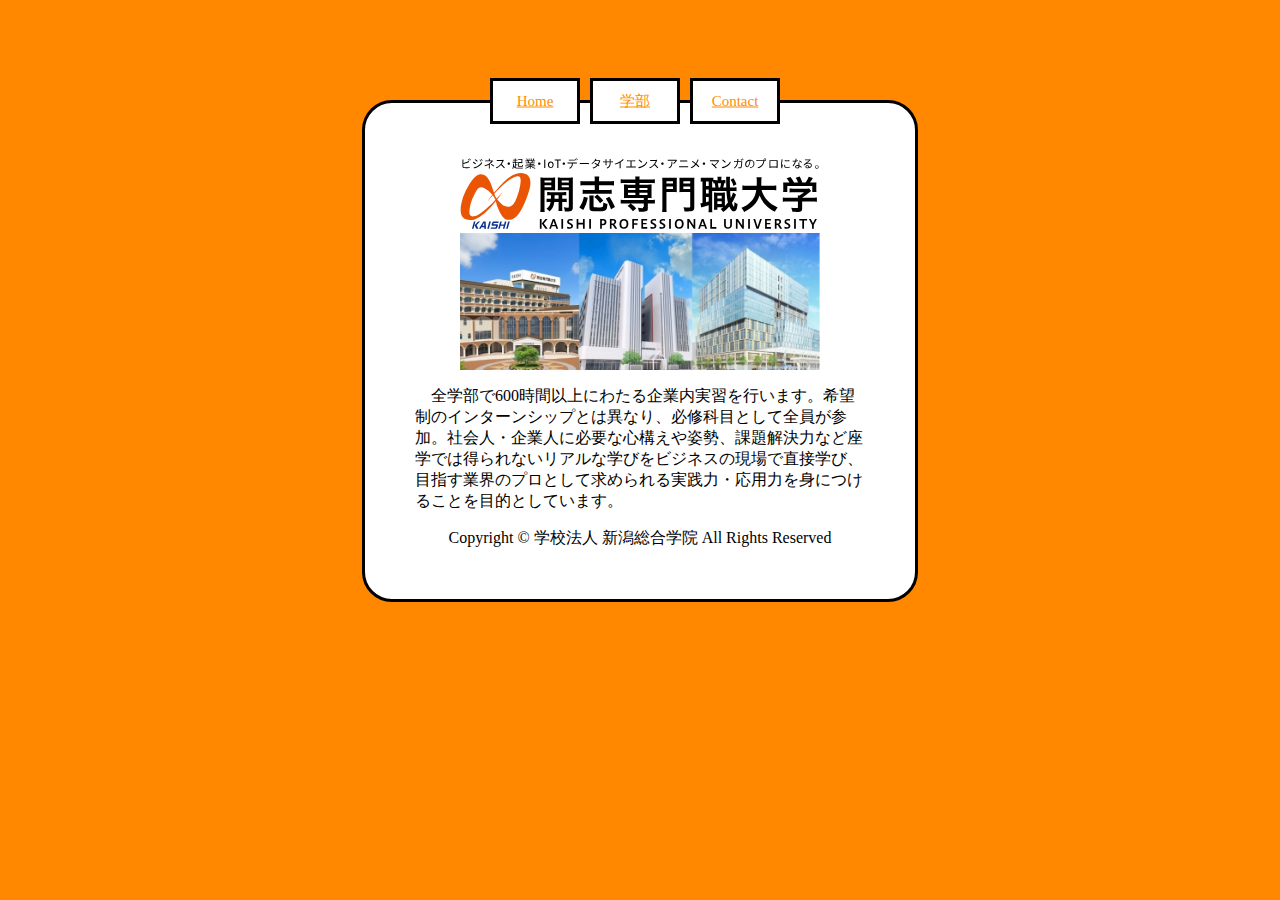
<file: website/index.html>
<!DOCTYPE html>
<html lang="en">

<head>
    <title>開志専門職大学ホームページ</title>
    <script src="js/js.js"></script>
    <link rel="stylesheet" href="css/style.css">
</head>

<body>
    <div class="Mein">
        <div class="logo">
        <img src="images/logo.svg"width="400" height="80">
        </div>
        <div class="form">
            <img src="images/3gakubu.jpg"width="100%",height="100%">
            <p>　全学部で600時間以上にわたる企業内実習を行います。希望制のインターンシップとは異なり、必修科目として全員が参加。社会人・企業人に必要な心構えや姿勢、課題解決力など座学では得られないリアルな学びをビジネスの現場で直接学び、目指す業界のプロとして求められる実践力・応用力を身につけることを目的としています。
            </p>
        </div>
        <div class="social-icon">
            <div class="home">
                <a href="index.html">Home</a>
            </div>
            <div class="gakubu">
                <a href="gakubu.html">学部</a>
            </div>
            <div class="contact">
                <a href="contact.html">Contact</a>
            </div>
        </div>
        <center>Copyright © 学校法人 新潟総合学院 All Rights Reserved</center>
    </div>
</body>

</html>
</file>
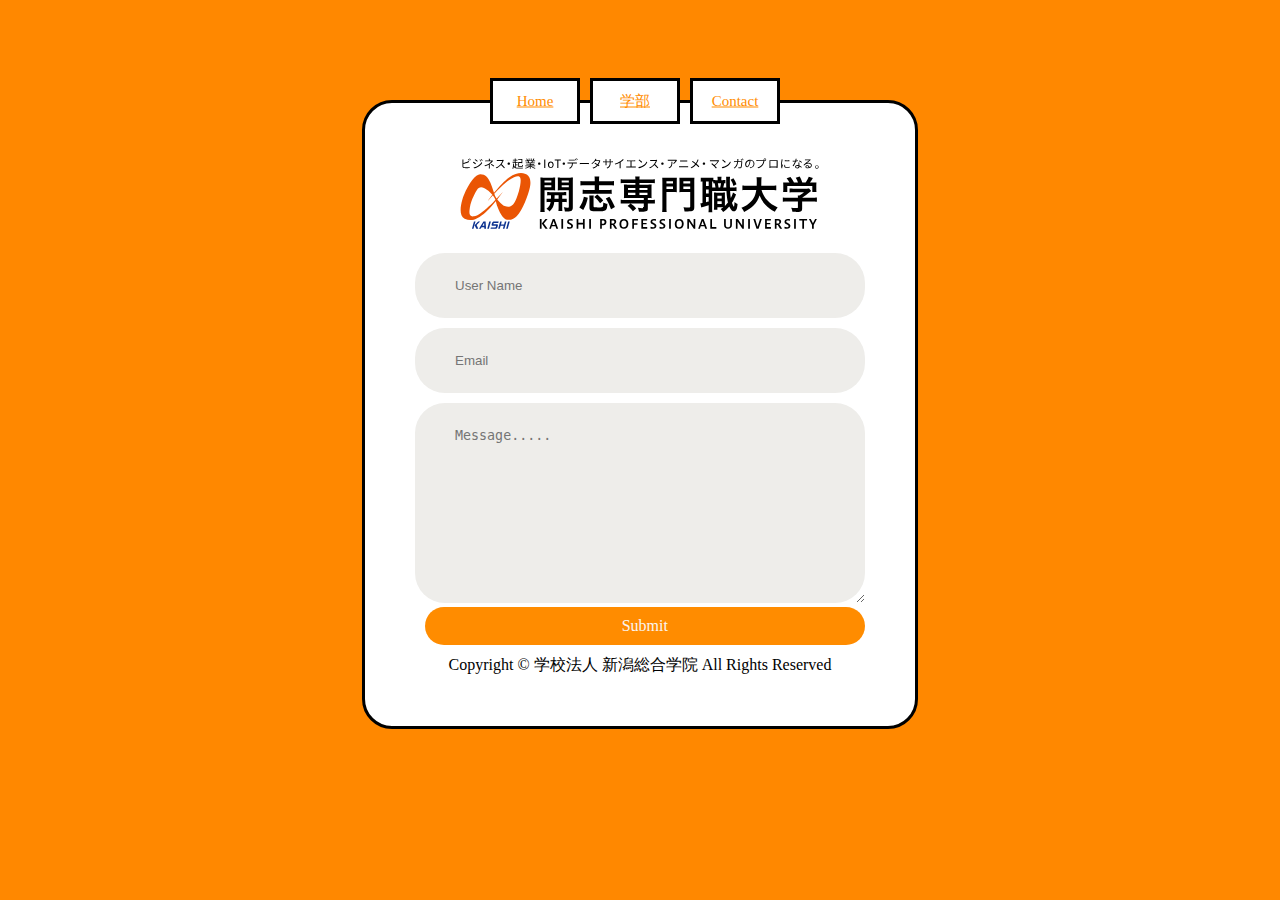
<file: website/contact.html>
<!DOCTYPE html>
<html lang="en">

<head>
    <title>開志専門職大学ホームページ|コンタクト</title>
    <script src="js/js.js"></script>
    <link rel="stylesheet" href="css/style.css">
</head>

<body>
    <div class="Mein">
        <div class="logo">
            <img src="images/logo.svg"width="400" height="80">
        </div>    
        <div class="form">
            <div class="form-item">
                <input type="text" class="input" placeholder="User Name">
                <i class="fas fa-user"></i>
            </div>
            <div class="form-item">
                <input type="text" class="input" placeholder="Email">
                <i class="fas fa-envelope-square"></i>
            </div>
            <div class="form-item">
                <textarea class="input message" cols="30" rows="10" placeholder="Message....."></textarea>
            </div>
        </div>
        <div class="btn">
            Submit
        </div>
        <div class="social-icon">
            <div class="home">
                <a href="index.html">Home</a>
            </div>
            <div class="gakubu">
                <a href="gakubu.html">学部</a>
            </div>
            <div class="contact">
                <a href="contact.html">Contact</a>
            </div>
        </div>
        <center>Copyright © 学校法人 新潟総合学院 All Rights Reserved</center>
    </div>
</body>

</html>
</file>
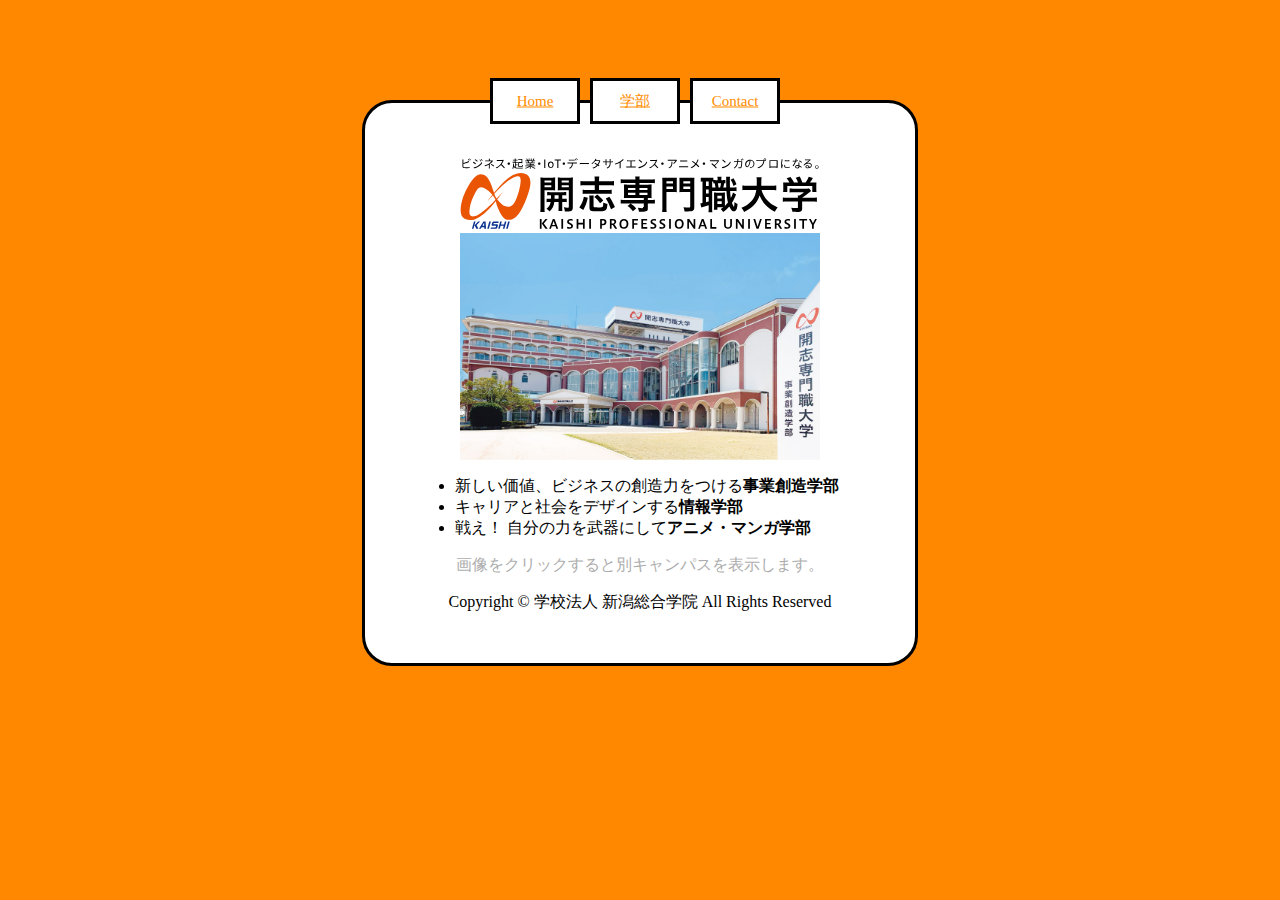
<file: website/gakubu.html>
<!DOCTYPE html>
<html lang="en">

<head>
    <title>開志専門職大学ホームページ|学部紹介</title>
    <script src="js/js.js"></script>
    <link rel="stylesheet" href="css/style.css">
</head>

<body>
    <div class="Mein">
        <div class="logo">
            <img src="images/logo.svg"width="400" height="80">
        </div>    
        <div class="form">
            <img id="campus"src="images/jigyo.jpg"width="100%"height="100%"onclick="change()">
            <ul>
            <li>新しい価値、ビジネスの創造力をつける<b>事業創造学部</b>
            </li>
            <li>キャリアと社会をデザインする<b>情報学部</b>
            </li>
            <li>戦え！ 自分の力を武器にして<b>アニメ・マンガ学部</b>
            </li>
            </ul>
            <div class="tyui">
                <center><p>画像をクリックすると別キャンパスを表示します。</p></center>
            </div>
            <div class="social-icon">
                <div class="home">
                    <a href="index.html">Home</a>
                </div>
                <div class="gakubu">
                    <a href="gakubu.html">学部</a>
                </div>
                <div class="contact">
                    <a href="contact.html">Contact</a>
                </div>
            </div>
            <center>Copyright © 学校法人 新潟総合学院 All Rights Reserved</center>
        </div>
    </div>
</body>

</html>
</file>
<file: website/css/style.css>
body{
    background: rgb(255, 136, 0);
}
.Mein{
    width: 450px;
    background: #ffffff;
    padding: 50px;
    margin: 100px auto;
    border-radius: 30px;
    position: relative;
    border: solid;
}
.social-icon{
    position: absolute;
    top: -25px;
    left: 50%;
    transform: translateX(-50%);
    width: 300px;
    display: flex;
}
.social-icon div{
    width: 100px;
    height: 40px;
    position: relative;
    cursor: pointer;
    margin-right: 10px;
}
.social-icon div a{
    position: absolute;
    top: 50%;
    left: 50%;
    transform: translate(-50%, -50%);
    color: #ff8c00;
    font-size: 15px;
}
.social-icon div.home{
    background: #ffffff;
    border: solid;
}
.social-icon div.gakubu{
    background: #ffffff;
    border: solid;
}
.social-icon div.contact{
    background: #ffffff;
    border: solid;
}
img{
    width: 80%;
    margin: auto;
    display: block;
}
.logo img:hover{
    opacity: 0.5;
    cursor: pointer;
}
.form, .form-item{
    top: 20px;
    width: 100%;
}
.tyui{
    color:#adadad;
}
.form-item .input{
    width: 100%;
    margin-bottom: 10px;
    border-radius: 30px;
    border: none;
    padding: 25px 40px;
    box-sizing: border-box;
    background: rgb(238,237,234);
}
.form-item{
    position: relative;
}
.form-item .fas{
    position: absolute;
    top: 25px;
    left: 15px;
}
.btn{
    text-align: center;
    width: 95%;
    background: #ff8c00;
    border-radius: 20px;
    padding: 10px 6px;
    color :#faf5f0;
    cursor: pointer;
    margin: 10px;
}
</file>
